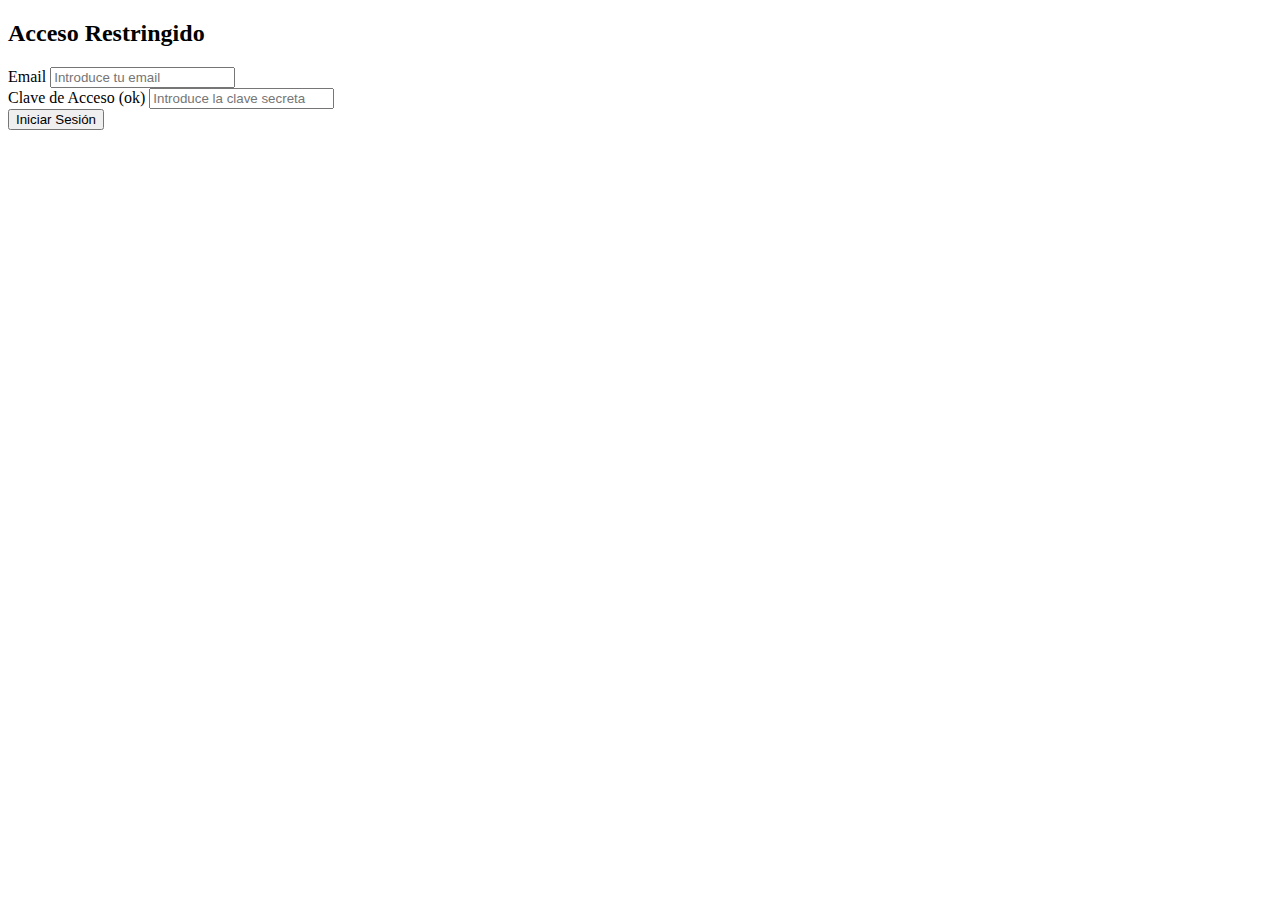
<file: index.html>
<!DOCTYPE html>
<html lang="es">
<head>
    <meta charset="UTF-8">
    <meta name="viewport" content="width=device-width, initial-scale=1.0">
    <title>Login con Clave Estática</title>
    <link rel="stylesheet" href="styles.css">
</head>
<body>

    <section class="login-container">
        
        <div class="login-box">
            <h2>Acceso Restringido</h2>
            
            <form onsubmit="return validarLogin(event);">
                
                <div class="input-group">
                    <label for="email">Email</label>
                    <input type="email" id="email" name="email" placeholder="Introduce tu email" required>
                </div>
                
                <div class="input-group">
                    <label for="password">Clave de Acceso (ok)</label>
                    <input type="password" id="password" name="password" placeholder="Introduce la clave secreta" required>
                </div>
                
                <button type="submit" class="login-button">Iniciar Sesión</button>
            </form>

        </div> 
    </section>

    <script src="login.js"></script>
    
</body>
</html>
</file>
<file: styles.css>
/*MENU TOPHEADER*/
.topheader {
  position: fixed;
  background-color: white;
  width: 100%;
  height: 5rem;
  display: flex;
  align-items: center;
  justify-content: space-between;
  padding: 0 1.25rem;
}
.Menu-Horizontal {
  list-style: none;
  display: flex;
  justify-content: space-around;
  width: 100%;
}
.Menu-Horizontal li a {
  text-decoration: none;
  padding: 0.938rem 1.25rem;
  color: #e4e4e4;
}
.Menu-Horizontal li a:hover {
  color: rgb(4, 105, 26);
}
.Menu-Vertical {
  padding: 0;
  position: absolute;
  display: none;
  list-style: none;
  width: 12.5rem;
}
.Menu-Horizontal li:hover .Menu-Vertical {
  display: block;
}
.Menu-Vertical li a {
  display: block;
  color: black;
}
.Menu-Vertical li {
  background-color: #d8ffdc;
}

/*Seccion mercado*/
.seccion-mercado {
  padding: 3.75rem 1.25rem;
  background-color: rgb(217, 219, 217);
}
.div-general-mercado {
  display: flex;
  justify-content: space-between;
  align-items: center;
  max-width: 75rem;
  margin: 0 auto;
  gap: 2.5rem;
}
.div-promo-text {
  flex: 1;
}
.div-promo-text h2 {
  color: rgb(62, 100, 62);
  margin-bottom: 0.938rem;
}
.div-promo-text p {
  color: #595974;
  line-height: 1.6;
}
.div-promo-img {
  flex: 1;
}
.div-promo-img img {
  width: 100%;
  max-width: 31.25rem;
}
.Logo-principal {
  width: 5rem;
  height: auto;
  object-fit: contain;
}

/*Body*/
body {
}

/*formulairio*/
.seccion-formulario {
  background-color: #8bbd90;
  padding: 2.5rem;
  border: 0.188rem solid rgb(9, 9, 14);
  border-radius: 0.625rem;
  display: flex;
  justify-content: center;
  margin-bottom: 2.5rem;
}
.div-contenido-formulario {
  background-color: rgb(214, 228, 139);
  padding: 1.875rem;
  border: 0.13rem solid blueviolet;
  border-radius: 0.563rem;
  max-width: 31.25rem;
}
.campo {
  background-color: #ebebeb;
  padding: 0.938rem;
  margin-bottom: 0.938rem;
  border: 0.063rem #0fd129;
  border-radius: 0.313rem;
}
.formulario label {
  display: block;
  color: rgb(26, 107, 22);
  font-weight: 200;
}
.formulario input[inputtype="text"],
.formulario select {
  width: 100%;
  padding: 0.5rem;
  border: 0.094rem solid rgb(255, 153, 0);
  border-radius: 0.625rem;
}
.lista-checkbox,
.lista-radio {
  list-style: none;
  padding: 0.5rem;
  background-color: rgb(185, 207, 200);
  border: 0.063rem;
  border-radius: 0.094rem solid pink;
}
.formulario button {
  background-color: #f7f7f7;
  border: 0.125rem solid rgb(50, 152, 84);
  border-radius: 1.75rem;
  padding: 0.625rem 1.25rem;
  cursor: pointer;
}
</file>
